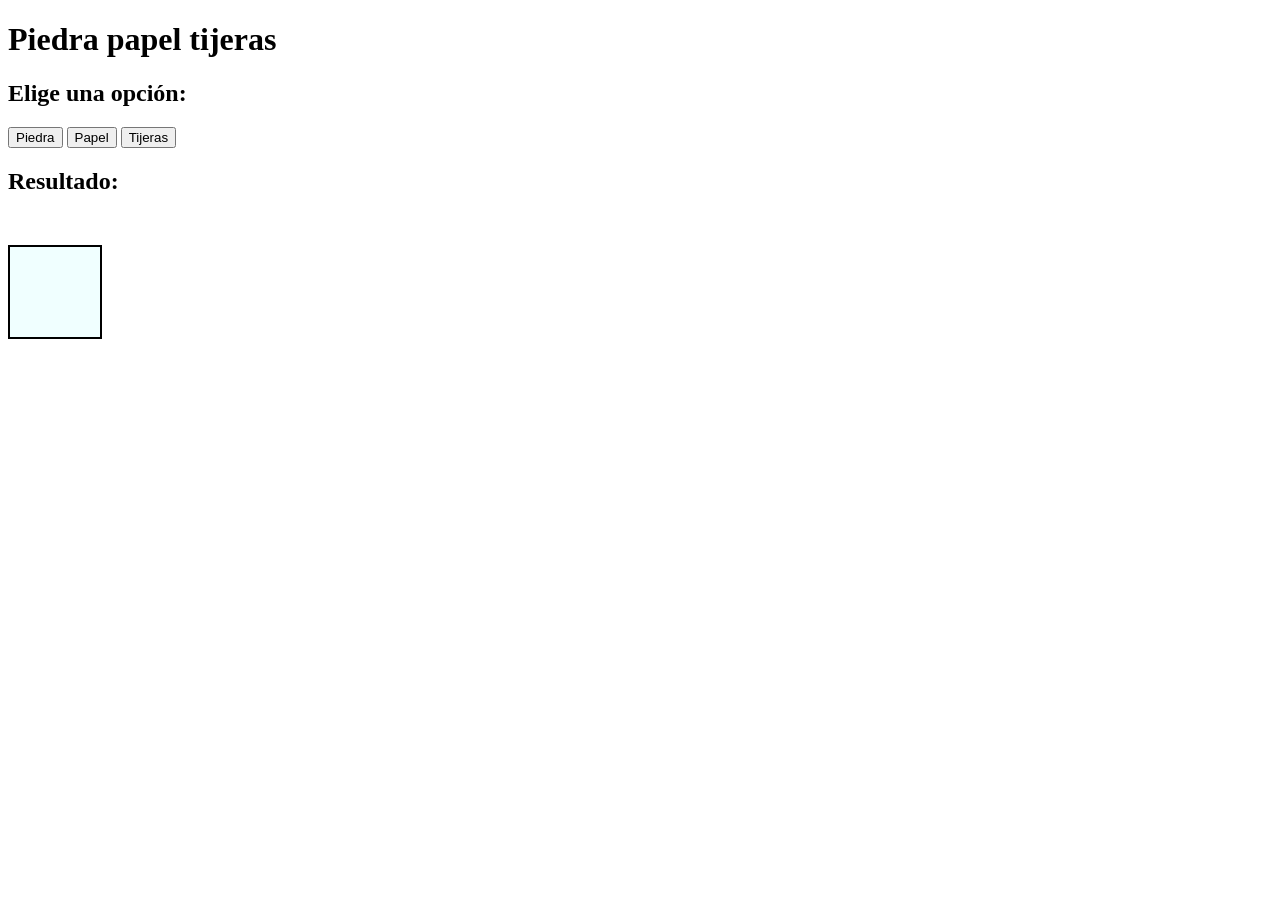
<file: index.html>
<!DOCTYPE html>
<html lang="en">
<head>
    <meta charset="UTF-8">
    <meta name="viewport" content="width=device-width, initial-scale=1.0">
    <title>piedra, papel, tijeras</title>
    <link rel="stylesheet" type="text/css" href="styles.css">
</head>
<body>
    <h1>Piedra papel tijeras</h1>
    <div id="game">
        <h2>Elige una opción:</h2>
        <button id="piedra">Piedra</button>
        <button id="papel">Papel</button>
        <button id="tijeras">Tijeras</button>
    </div>
      
    <h2>Resultado:</h2>
    <div id="resultado"></div>
    <script src="script.js"></script>
</body>
</html>
</file>
<file: styles.css>
#resultado {
    background-color: azure;
    border: 2px solid black;
    width: 90px;
    height: 90px;
    margin-top: 50px;
}
</file>
